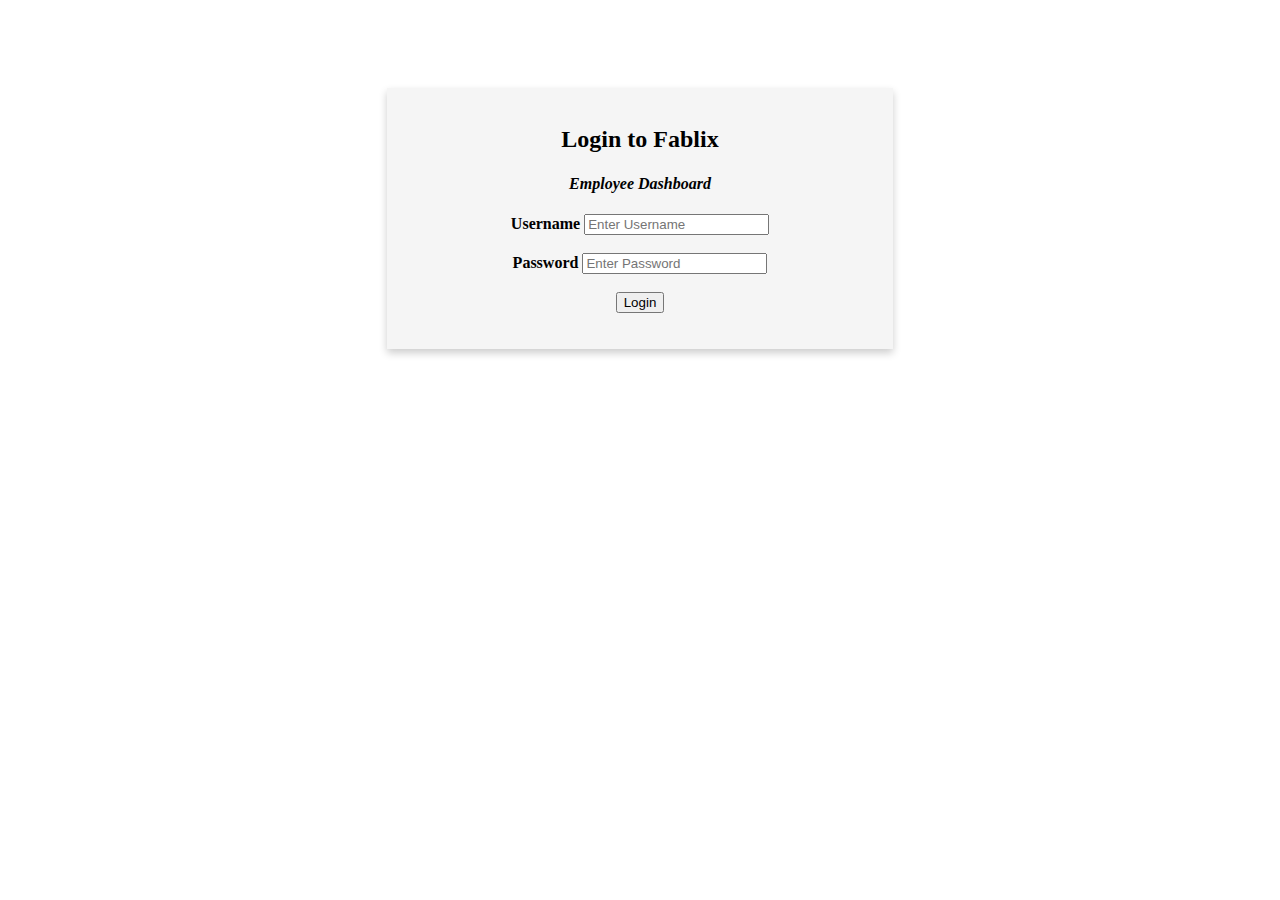
<file: s23-122b-cs122b-888-main/WebContent/_dashboard.html>
<!-- This page will be redirected from any url if you are not logged in -->
<!DOCTYPE html>
<html lang="en">
<head>
    <meta charset="UTF-8">
    <title>Login to Fablix</title>
    <link href="login.css" rel="stylesheet">
    <script src='https://www.google.com/recaptcha/api.js' type="text/javascript"></script>
</head>
<body>

<div class="card">
    <br>
    <h2><b>Login to Fablix</b></h2>
    <h4><i>Employee Dashboard</i></h4>
    <!-- Set the method to POST to avoid showing the username/password in the URL
         The default action is disabled to allow your own implementation. -->
    <form id="login_form" method="post" action="#">
        <label><b>Username</b></label>
        <label>
            <input name="username" placeholder="Enter Username" type="text">
        </label>
        <br><br>
        <label><b>Password</b></label>
        <label>
            <input name="password" placeholder="Enter Password" type="password">
        </label>
        <br><br>
<!--        <div class="g-recaptcha" data-sitekey="6LcqAwcmAAAAABd1igAiecacTrbE5l3jOTGqA0S7"></div>-->
        <div class="g-recaptcha" data-sitekey="6LdxkREmAAAAAJvbbUeATgyMqWJWY326FaDXRpFL"></div>

        <input type="submit" value="Login">

    </form>
    <br>
    <div id="login_error_message"></div>
    <br>
</div>

<!-- include jQuery-->
<script src="https://ajax.googleapis.com/ajax/libs/jquery/3.2.1/jquery.min.js"></script>
<!-- include our own JS file -->
<script src="_dashboard.js"></script>

</body>
</html>
</file>
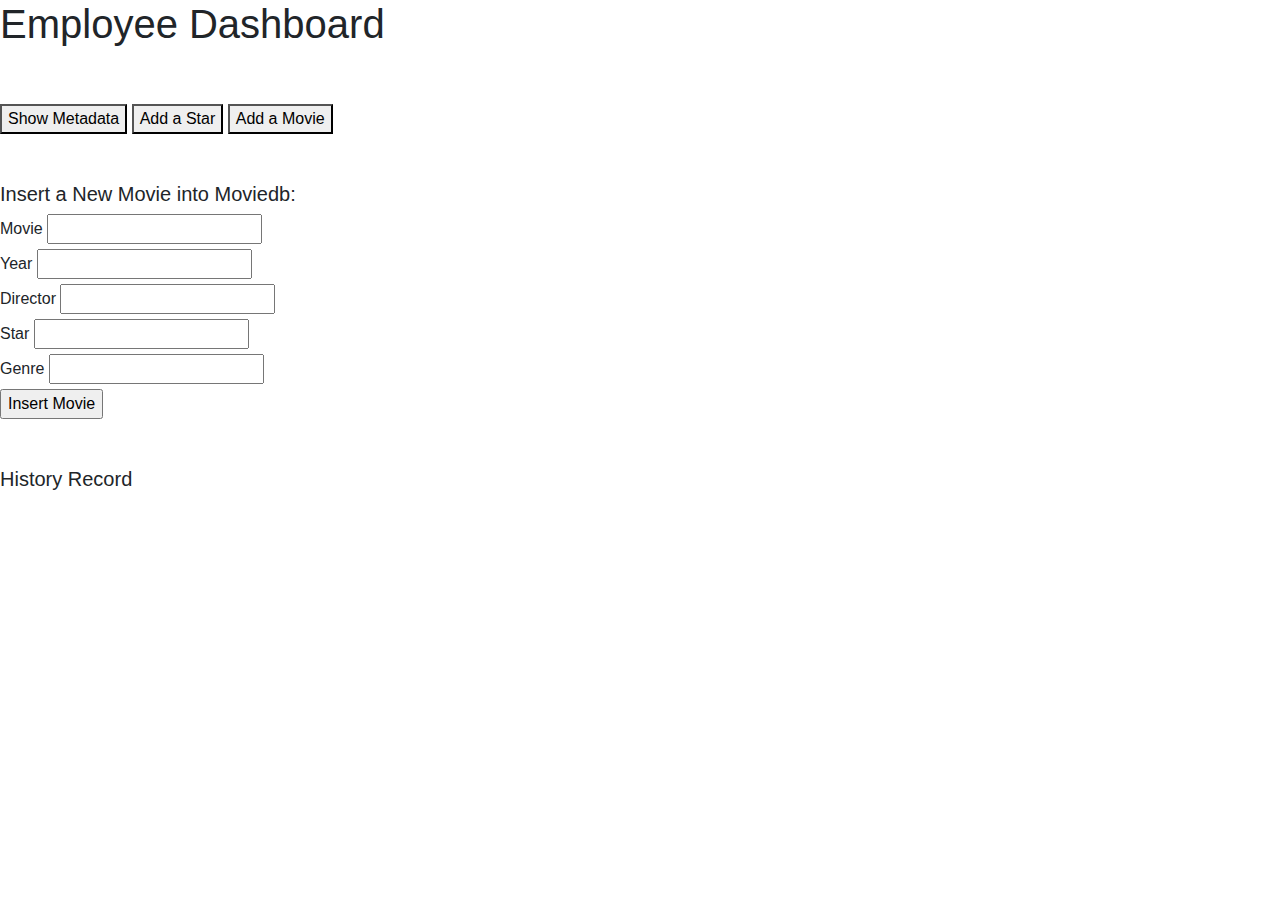
<file: s23-122b-cs122b-888-main/WebContent/insert-movie.html>
<!doctype html>
<html lang="en">
<head>
  <!-- Required meta tags -->
  <meta charset="utf-8">
  <meta name="viewport"
        content="width=device-width, initial-scale=1, shrink-to-fit=no">

  <!-- Bootstrap CSS -->
  <link rel="stylesheet" href="https://maxcdn.bootstrapcdn.com/bootstrap/4.0.0/css/bootstrap.min.css"
        integrity="sha384-Gn5384xqQ1aoWXA+058RXPxPg6fy4IWvTNh0E263XmFcJlSAwiGgFAW/dAiS6JXm" crossorigin="anonymous">

  <title>Employee Dashboard</title>
</head>
<body>
  <h1>Employee Dashboard</h1>
  <br><br>

  <div id="navbar">
    <a href="metadata.html"><button>Show Metadata</button></a>
    <a href="insert-star.html"><button>Add a Star</button></a>
    <a href="insert-movie.html"><button>Add a Movie</button></a>
  </div>
  <br><br>

  <h5>Insert a New Movie into Moviedb:</h5>
  <form id="insert_movie_form"  METHOD="GET">
    <label>Movie</label>
    <input TYPE="TEXT" name="movie" required="required"><br>

    <label>Year</label>
    <input TYPE="number" name="year" required="required"><br>

    <label>Director</label>
    <input TYPE="TEXT" name="director" required="required"><br>

    <label>Star</label>
    <input TYPE="TEXT" name="star" required="required"><br>

  <!--  <label>Birth Year</label>-->
  <!--  <input TYPE="TEXT" name="birth_year"><br>-->

    <label>Genre</label>
    <input TYPE="TEXT" name="genre" required="required"><br>

    <input TYPE="SUBMIT" VALUE="Insert Movie">
  </form>
  <br><br>
  <h5>History Record</h5>
  <div id="insert_movie_message"></div>


  <!-- Load jQuery and Bootstrap JS -->
  <script src="https://ajax.googleapis.com/ajax/libs/jquery/3.2.1/jquery.min.js"></script>
  <script src="https://cdnjs.cloudflare.com/ajax/libs/popper.js/1.12.9/umd/popper.min.js"></script>
  <script src="https://maxcdn.bootstrapcdn.com/bootstrap/4.0.0/js/bootstrap.min.js"></script>

  <!-- Load our own JS file -->
  <!-- The path is relative to login.html, since these two files are in the same directory -->
  <!-- Note the url does not contain a "/" in the beginning, which means the url is relative to current path
       otherwise the url is relative to the root path-->
  <script src="insert-movie.js"></script>
</body>


</html>
</file>
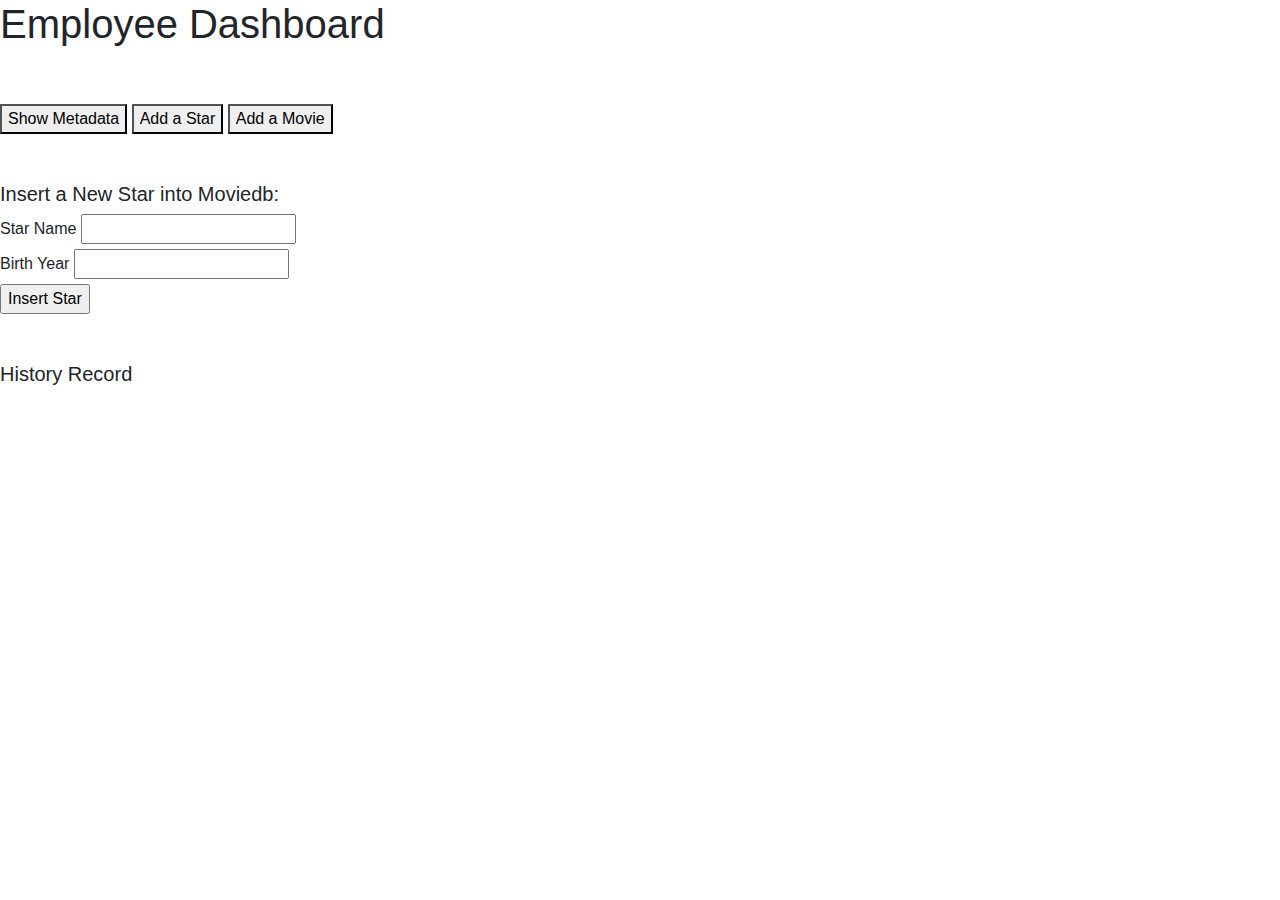
<file: s23-122b-cs122b-888-main/WebContent/insert-star.html>
<!doctype html>
<html lang="en">
<head>
  <!-- Required meta tags -->
  <meta charset="utf-8">
  <meta name="viewport"
        content="width=device-width, initial-scale=1, shrink-to-fit=no">

  <!-- Bootstrap CSS -->
  <link rel="stylesheet" href="https://maxcdn.bootstrapcdn.com/bootstrap/4.0.0/css/bootstrap.min.css"
        integrity="sha384-Gn5384xqQ1aoWXA+058RXPxPg6fy4IWvTNh0E263XmFcJlSAwiGgFAW/dAiS6JXm" crossorigin="anonymous">

  <title>Employee Dashboard</title>
</head>
<body>
  <h1>Employee Dashboard</h1>
  <br><br>

  <div id="navbar">
    <a href="metadata.html"><button>Show Metadata</button></a>
    <a href="insert-star.html"><button>Add a Star</button></a>
    <a href="insert-movie.html"><button>Add a Movie</button></a>
  </div>
  <br><br>

  <h5>Insert a New Star into Moviedb:</h5>
  <form id="insert_star_form"  METHOD="GET">
    <label>Star Name</label>
    <input name="name" TYPE="TEXT" required="required"><br>

    <label>Birth Year</label>
    <input name="birth_year" TYPE="number"><br>

    <input TYPE="SUBMIT" VALUE="Insert Star">
  </form>
  <br><br>
  <h5>History Record</h5>
  <div id="insert_star_message"></div>


  <!-- Load jQuery and Bootstrap JS -->
  <script src="https://ajax.googleapis.com/ajax/libs/jquery/3.2.1/jquery.min.js"></script>
  <script src="https://cdnjs.cloudflare.com/ajax/libs/popper.js/1.12.9/umd/popper.min.js"></script>
  <script src="https://maxcdn.bootstrapcdn.com/bootstrap/4.0.0/js/bootstrap.min.js"></script>

  <!-- Load our own JS file -->
  <!-- The path is relative to login.html, since these two files are in the same directory -->
  <!-- Note the url does not contain a "/" in the beginning, which means the url is relative to current path
       otherwise the url is relative to the root path-->
  <script src="insert-star.js"></script>
</body>


</html>
</file>
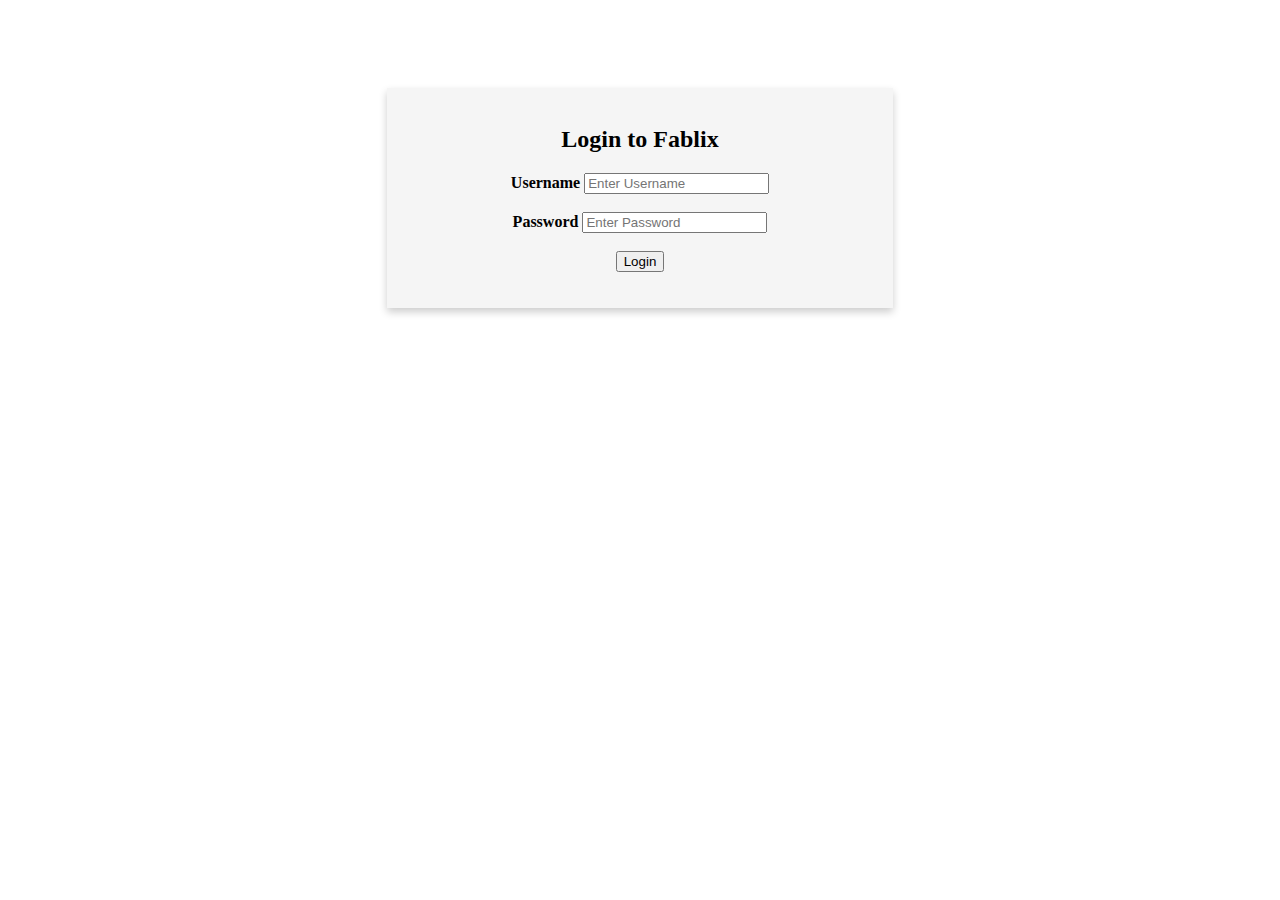
<file: s23-122b-cs122b-888-main/WebContent/login.html>
<!-- This page will be redirected from any url if you are not logged in -->
<!DOCTYPE html>
<html lang="en">
<head>
  <meta charset="UTF-8">
  <title>Login to Fablix</title>
  <link href="login.css" rel="stylesheet">
  <script src='https://www.google.com/recaptcha/api.js' type="text/javascript"></script>
</head>
<body>

  <div class="card">
    <br>
    <h2>Login to Fablix</h2>
    <!-- Set the method to POST to avoid showing the username/password in the URL
         The default action is disabled to allow your own implementation. -->
    <form id="login_form" method="post" action="#">
      <label><b>Username</b></label>
      <label>
        <input name="username" placeholder="Enter Username" type="text">
      </label>
      <br><br>
      <label><b>Password</b></label>
      <label>
        <input name="password" placeholder="Enter Password" type="password">
      </label>
      <br><br>
<!--      <div class="g-recaptcha" data-sitekey="6LcqAwcmAAAAABd1igAiecacTrbE5l3jOTGqA0S7"></div>-->
      <div class="g-recaptcha" data-sitekey="6LdxkREmAAAAAJvbbUeATgyMqWJWY326FaDXRpFL"></div>

      <input type="submit" value="Login">

    </form>
    <br>
    <div id="login_error_message"></div>
    <br>
  </div>

  <!-- include jQuery-->
  <script src="https://ajax.googleapis.com/ajax/libs/jquery/3.2.1/jquery.min.js"></script>
  <!-- include our own JS file -->
  <script src="./login.js"></script>

</body>
</html>
</file>
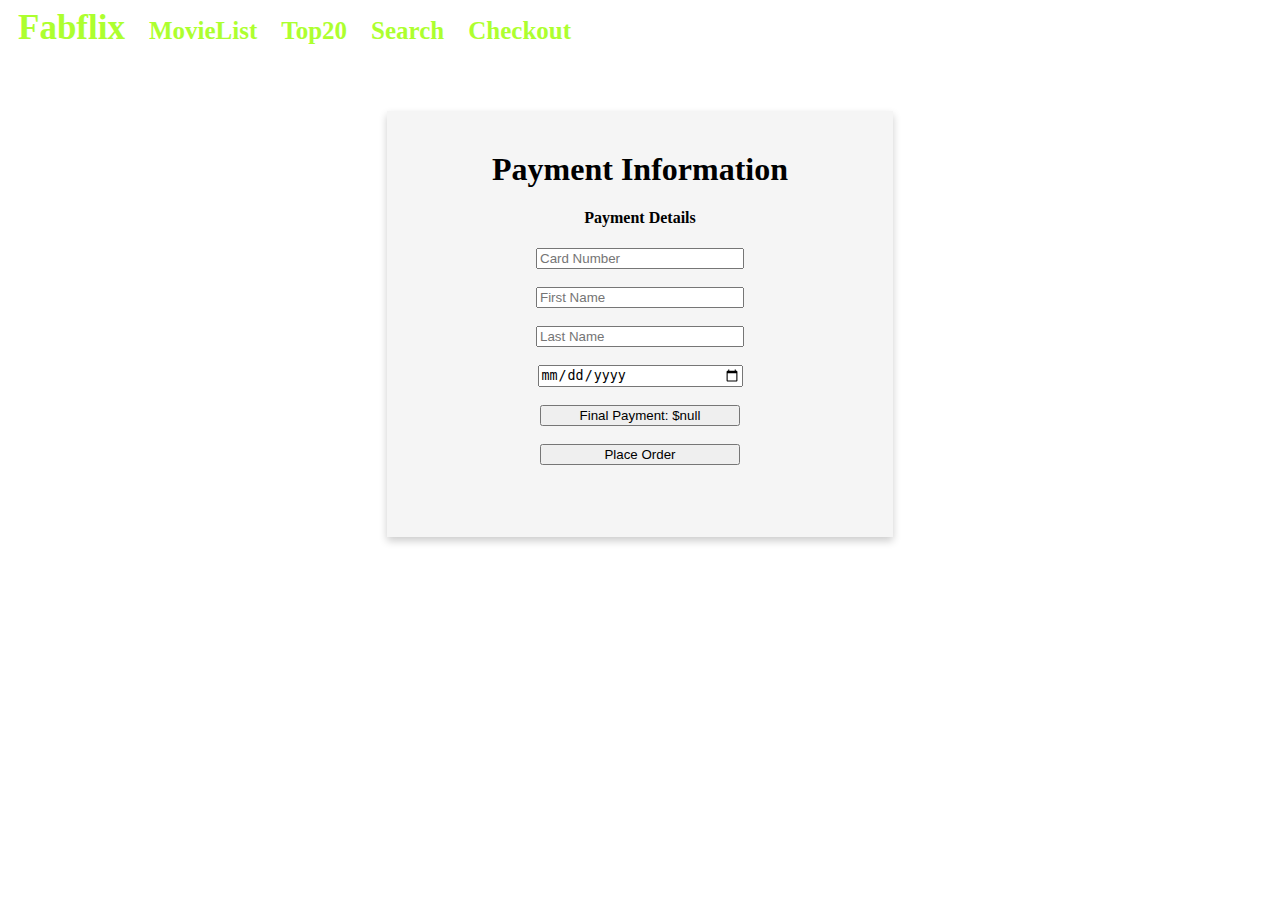
<file: s23-122b-cs122b-888-main/WebContent/payment.html>
<!-- This page will be redirected from any url if you are not logged in -->
<!DOCTYPE html>
<html lang="en">
<head>
    <meta charset="UTF-8">
    <title>Login to Fablix</title>
    <link href="payment.css" rel="stylesheet">
</head>
<body>
    <div id="navbar">
    <a href="main.html"><h4 id="home">Fabflix</h4></a>
    <a href="index.html"><h4 id="movie_list">MovieList</h4></a> <!-- fix later ??? delete the link -->
    <a href="top20Movie.html"><h4 id="top20">Top20</h4></a>  <!-- fix later ??? delete the link -->
    <a href="main.html"><h4 id="search">Search</h4></a>
    <a href="shopping-cart.html"><h4 id="checkout">Checkout</h4></a>
    </div>

    <div class="card">
        <br>
        <h1>Payment Information</h1>
        <h4>Payment Details</h4>
        <!-- Set the method to POST to avoid showing the username/password in the URL
             The default action is disabled to allow your own implementation. -->
        <form id="credit_card_form" method="post" action="#">
            <label>
                <input name="cardNumber" placeholder="Card Number" type="text" style="width:200px">
            </label>
            <br><br>
            <label>
                <input name="firstName" placeholder="First Name" type="text" style="width:200px">
            </label>
            <br><br>
            <label>
                <input name="lastName" placeholder="Last Name" type="text" style="width:200px">
            </label>
            <br><br>
            <label>
                <input type="date" name="experationDate" placeholder="mm/dd/yyyy" value="" min="1997-01-01" max="2030-12-31" style="width:200px">
            </label>
            <br><br>
            <!--    <input type="submit" value="Final Payment: $" style="width:200px">-->
            <button style="width:200px" id=finalPayment></button>
            <br><br>
            <input id="place-order" type="submit" value="Place Order" style="width:200px">
        </form>

        <br><br>
        <div id="credit_card_error_message"></div>
        <br><br>
    </div>



    <!-- include jQuery-->
    <script src="https://ajax.googleapis.com/ajax/libs/jquery/3.2.1/jquery.min.js"></script>
    <!-- include our own JS file -->
    <script src="payment.js"></script>

</body>
</html>
</file>
<file: s23-122b-cs122b-888-main/WebContent/login.css>
body {
    background-image: url(https://www.biznews.com/wp-content/uploads/2021/08/Showmax.jpeg);
    background-size: cover;
    overflow-x: hidden;
    background-repeat: no-repeat;
    background-attachment: fixed;
}

.card {
    box-shadow: 0 4px 8px 0 rgba(0,0,0,0.2);
    transition: 0.3s;
    width: 40%;
    text-align: center;
    margin-left: auto;
    margin-right: auto;
    margin-top: 7%;
    background-color: whitesmoke;
}

.card:hover {
    box-shadow: 0 8px 16px 0 rgba(0,0,0,0.2);
}

#login_error_message {
    color: red;
}
</file>
<file: s23-122b-cs122b-888-main/WebContent/payment.css>
body {
    background-image: url(https://wallpaperaccess.com/full/1900901.jpg);
    /*background-color: #d3d3d3;*/
    background-size: cover;
    overflow-x: hidden;
    background-repeat: no-repeat;
    background-attachment: fixed;
}


#navbar h4, #navbar search_input_form{
    display: inline-block;
    margin: 0 10px; /* add some space between headings */
    color: greenyellow;
    font-size: 25px;
}
#navbar h4:hover{
    color: whitesmoke;
}
#navbar #home:hover{
    color: red;
}
#navbar #home{
    font-size: 35px;
}


h1, th{
    color: black;
}

.card {
    box-shadow: 0 4px 8px 0 rgba(0,0,0,0.2);
    transition: 0.3s;
    width: 40%;
    text-align: center;
    margin-left: auto;
    margin-right: auto;
    margin-top: 5%;
    background-color: whitesmoke;
}

.card:hover {
    box-shadow: 0 8px 16px 0 rgba(0,0,0,0.2);
}

.container {
    padding: 2px 16px;
}

#place-order:hover {
    background-color: navajowhite;
    text-decoration: underline;
}

#credit_card_error_message {
    color: red;
}
</file>
